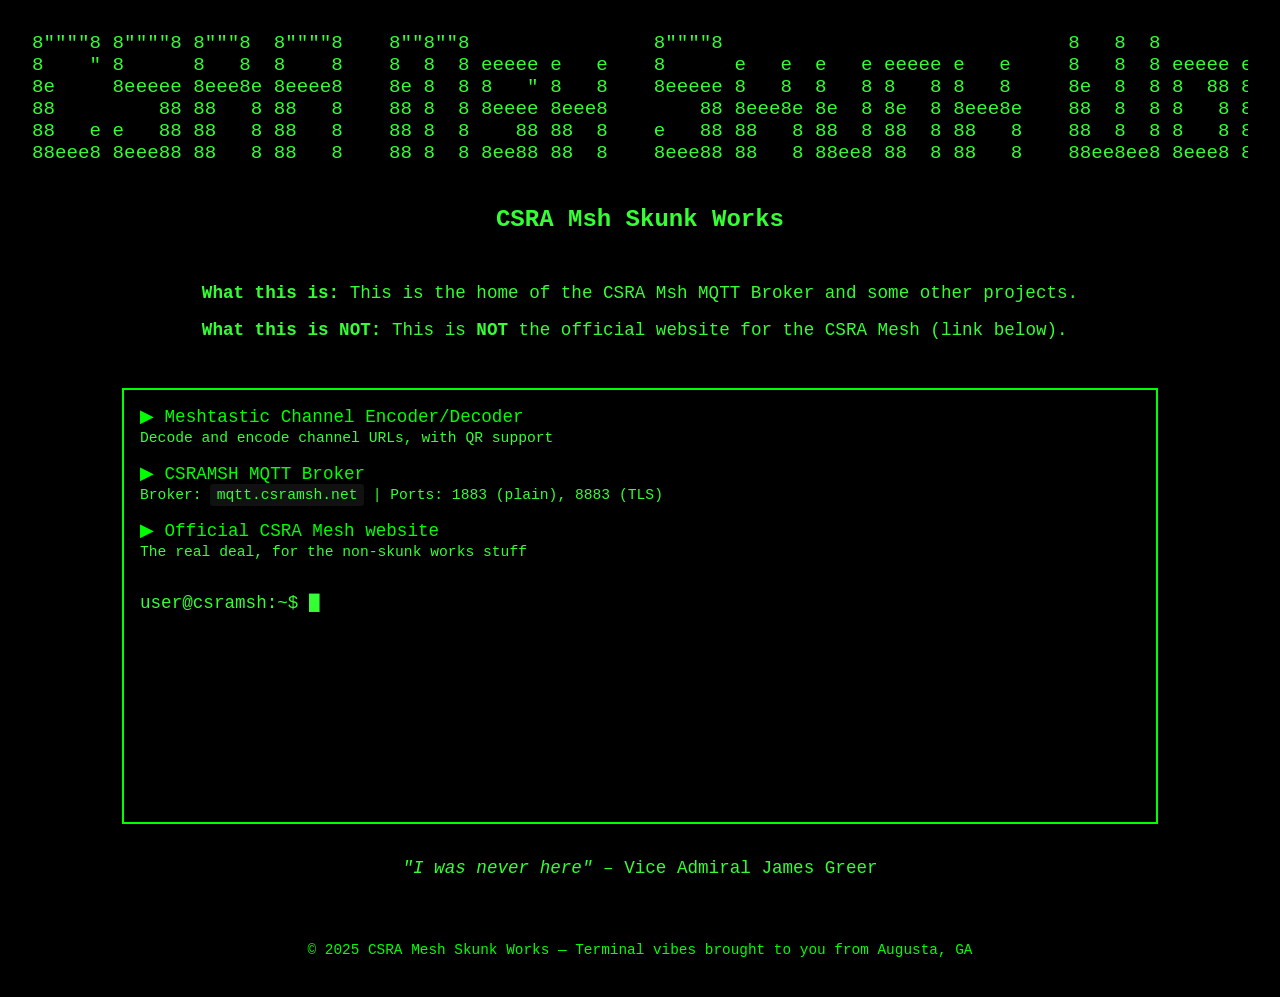
<file: index.html>
<!DOCTYPE html>
<html lang="en">
<head>
  <meta charset="UTF-8">
  <meta name="viewport" content="width=device-width, initial-scale=1.0">
  <title>CSRA Msh Skunk Works</title>
  <link rel="stylesheet" href="css/skunkworks.css">
</head>
<body>
  <div class="ascii-header">
	<pre>
8""""8 8""""8 8"""8  8""""8    8""8""8                8""""8                              8   8  8
8    " 8      8   8  8    8    8  8  8 eeeee e   e    8      e   e  e   e eeeee e   e     8   8  8 eeeee eeeee  e   e  eeeee
8e     8eeeee 8eee8e 8eeee8    8e 8  8 8   " 8   8    8eeeee 8   8  8   8 8   8 8   8     8e  8  8 8  88 8   8  8   8  8   "
88         88 88   8 88   8    88 8  8 8eeee 8eee8        88 8eee8e 8e  8 8e  8 8eee8e    88  8  8 8   8 8eee8e 8eee8e 8eeee
88   e e   88 88   8 88   8    88 8  8    88 88  8    e   88 88   8 88  8 88  8 88   8    88  8  8 8   8 88   8 88   8    88 
88eee8 8eee88 88   8 88   8    88 8  8 8ee88 88  8    8eee88 88   8 88ee8 88  8 88   8    88ee8ee8 8eee8 88   8 88   8 8ee88
	</pre>
	<h1>CSRA Msh Skunk Works</h1>
  </div>

  <div class="intro">
	<p><strong>What this is:</strong> This is the home of the CSRA Msh MQTT Broker and some other projects.</p>
	<p><strong>What this is NOT:</strong> This is <strong>NOT</strong> the official website for the CSRA Mesh (link below).</p>
  </div>

  <div class="window">
	<div class="link-block">
	  <a href="channel-endec.html">▶ Meshtastic Channel Encoder/Decoder</a><br>
	  <small>Decode and encode channel URLs, with QR support</small>
	</div>

	<div class="link-block">
	  <a href="mqtt://mqtt.csramsh.net:1883">▶ CSRAMSH MQTT Broker</a><br>
	  <small>Broker: <code>mqtt.csramsh.net</code> | Ports: 1883 (plain), 8883 (TLS)</small>
	</div>

	<div class="link-block">
	  <a href="https://www.csramesh.org">▶ Official CSRA Mesh website</a><br>
	  <small>The real deal, for the non-skunk works stuff</small>
	</div>

	<div class="terminal-line">user@csramsh:~$ <span class="blink">█</span></div>
  </div>

  <div class="outro">
	<p><em>"I was never here"</em> – Vice Admiral James Greer</p>
  </div>
  
  <footer>
	&copy; 2025 CSRA Mesh Skunk Works — Terminal vibes brought to you from Augusta, GA
  </footer>
</body>
</html>
</file>
<file: css/skunkworks.css>
body {
  background-color: #000;
  color: #33ff33;
  font-family: monospace;
  margin: 0;
  padding: 2rem;
  display: flex;
  flex-direction: column;
  align-items: center;
  min-height: 100vh;
  overflow-x: hidden; /* the ASCII banner is wider than most windows; it scrolls in its own box below, not the whole page */
  box-sizing: border-box;
}
.ascii-header { text-align: center; }
/* The banner block is centered as a whole (above), but its own text must stay
   left-aligned — centering pre-formatted ASCII art re-centers each line
   independently and destroys the character-column alignment it depends on. */
.ascii-header pre {
  display: inline-block;
  text-align: left;
  font-size: 1.2rem;
  margin: 0;
  max-width: calc(100vw - 4rem); /* viewport minus body's 2rem side padding */
  overflow-x: auto;
}
.ascii-header h1 { font-size: 1.5rem; margin: 1rem 0; }
.intro, .outro { max-width: 1200px; text-align: left; margin: 1rem auto; font-size: 1.1rem; }
.intro p { margin-bottom: 1rem; }
.outro p { text-align: center; margin-bottom: 1rem; }
.window {
  border: 2px solid #00ff00;
  padding: 1rem;
  max-width: 1000px;
  width: 100%;
  background-color: #000;
  margin-top: 1rem;
  display: flex;
  flex-direction: column;
  min-height: 400px;
  justify-content: flex-start;
}
.link-block { margin-bottom: 1rem; font-size: 1.1rem; }
a { color: #00ff00; text-decoration: none; }
a:hover { text-decoration: underline; }
code { background-color: #111; padding: 0.2rem 0.4rem; border-radius: 3px; }
footer { margin-top: 2rem; font-size: 0.9rem; color: #0f0; text-align: center; }
.blink { animation: blink 1s steps(1) infinite; }
.terminal-line { margin-top: 1rem; font-size: 1.1rem; white-space: pre; }
@keyframes blink { 0% { opacity: 1; } 50% { opacity: 0; } 100% { opacity: 1; } }
</file>
